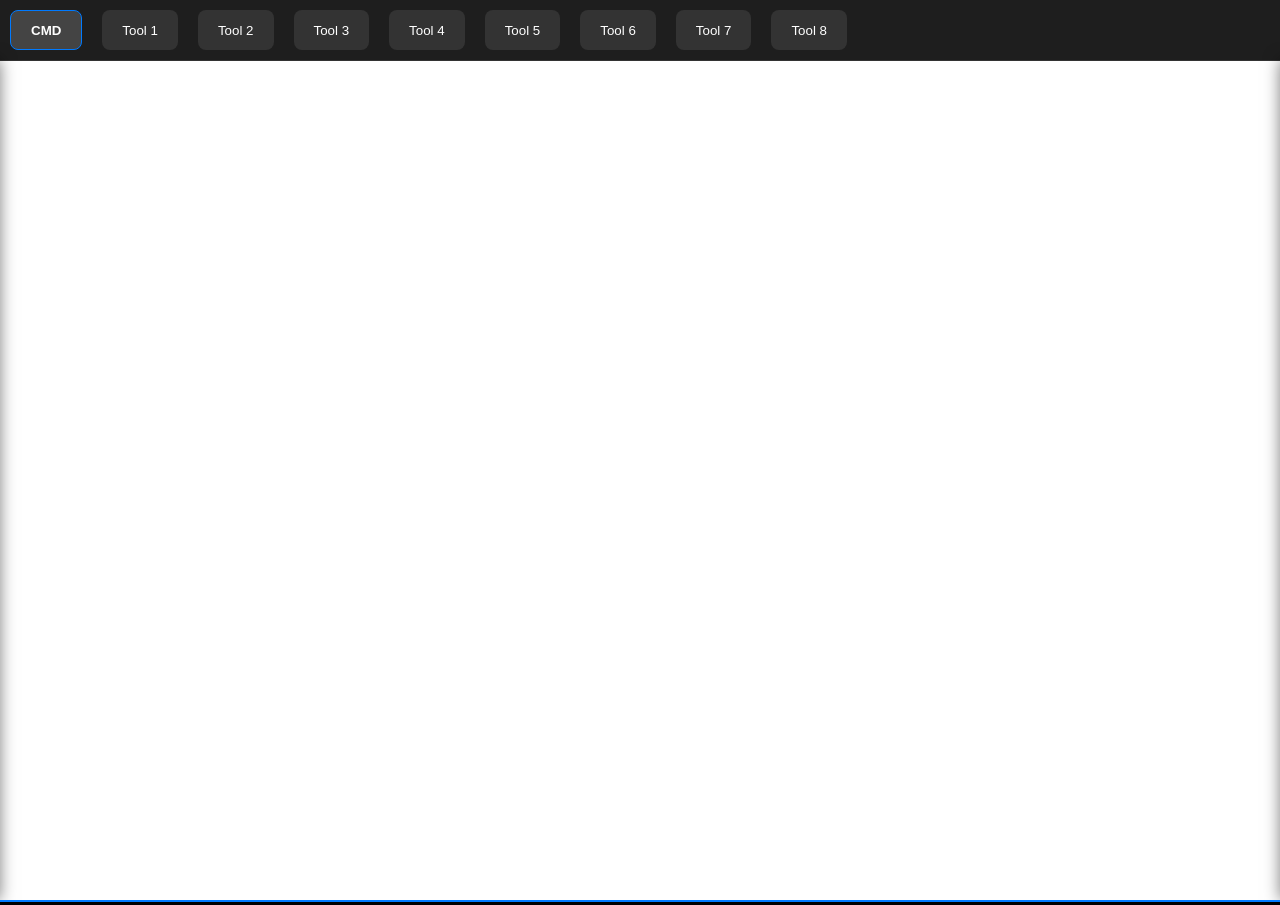
<file: index.html>
<!DOCTYPE html>
<html lang="en">
<head>
    <meta charset="UTF-8">
    <meta name="viewport" content="width=device-width, initial-scale=1.0">
    <title>Swiss Army Tool</title>
    <style>
        :root {
            --bg-color: #121212;
            --panel-color: #1e1e1e;
            --accent-color: #007aff;
            --text-color: #e0e0e0;
            --ribbon-height: 60px;
        }

        body, html {
            margin: 0;
            padding: 0;
            height: 100%;
            font-family: -apple-system, BlinkMacSystemFont, "Segoe UI", Roboto, sans-serif;
            background-color: var(--bg-color);
            color: var(--text-color);
            overflow: hidden;
        }

        /* --- Ribbon Toolbar --- */
        .ribbon {
            height: var(--ribbon-height);
            background: var(--panel-color);
            display: flex;
            align-items: center;
            overflow-x: auto;
            white-space: nowrap;
            border-bottom: 1px solid #333;
            scrollbar-width: none; /* Firefox */
        }
        .ribbon::-webkit-scrollbar { display: none; } /* Chrome/Safari */

        .ribbon button {
            flex: 0 0 auto;
            height: 40px;
            margin: 0 10px;
            padding: 0 20px;
            background: #333;
            color: white;
            border: none;
            border-radius: 8px;
            cursor: pointer;
            transition: background 0.2s;
        }
        .ribbon button:hover { background: var(--accent-color); }
        .ribbon button.cmd-btn { background: #444; font-weight: bold; border: 1px solid var(--accent-color); }

        /* --- Main Content Area --- */
        #content-frame {
            width: 100%;
            height: calc(100vh - var(--ribbon-height));
            border: none;
            background: #fff;
        }

        /* --- Command Prompt (Bottom Slide-up) --- */
        #cmd-prompt {
            position: fixed;
            bottom: 0;
            left: 0;
            width: 100%;
            height: 300px;
            background: #000;
            transform: translateY(100%);
            transition: transform 0.3s ease-out;
            display: flex;
            flex-direction: column;
            z-index: 1000;
            border-top: 2px solid var(--accent-color);
        }
        #cmd-prompt.active { transform: translateY(0); }
        #cmd-output {
            flex: 1;
            padding: 10px;
            font-family: 'Courier New', monospace;
            overflow-y: auto;
            color: #0f0;
            font-size: 14px;
        }
        #cmd-input {
            background: #111;
            border: none;
            border-top: 1px solid #333;
            color: #0f0;
            padding: 15px;
            font-family: 'Courier New', monospace;
            font-size: 14px;
            outline: none;
        }

        /* --- Side Panels --- */
        .side-panel {
            position: fixed;
            top: var(--ribbon-height);
            bottom: 0;
            width: 250px;
            background: var(--panel-color);
            transition: transform 0.3s ease;
            z-index: 900;
            padding: 20px;
            box-shadow: 0 0 15px rgba(0,0,0,0.5);
            box-sizing: border-box;
        }
        #left-panel { left: 0; transform: translateX(-100%); border-right: 1px solid #333; }
        #right-panel { right: 0; transform: translateX(100%); border-left: 1px solid #333; }
        
        .side-panel.active { transform: translateX(0); }

        /* --- Swipe/Hover Triggers --- */
        .trigger {
            position: fixed;
            top: var(--ribbon-height);
            bottom: 0;
            width: 15px;
            z-index: 950;
        }
        #left-trigger { left: 0; }
        #right-trigger { right: 0; }
    </style>
</head>
<body>

    <div class="ribbon">
        <button class="cmd-btn" onclick="toggleCMD()">CMD</button>
        <script>
            for(let i=1; i<=8; i++) {
                document.write(`<button onclick="loadTool(${i})">Tool ${i}</button>`);
            }
        </script>
    </div>

    <iframe id="content-frame" src="about:blank"></iframe>

    <div id="cmd-prompt">
        <div id="cmd-output">System Ready... Type 'help' for options.</div>
        <input type="text" id="cmd-input" placeholder="Enter command or paste script..." autocomplete="off" onkeydown="handleCmd(event)">
    </div>

    <div id="left-panel" class="side-panel"><h3>Left Menu</h3><p>Options will go here.</p></div>
    <div id="right-panel" class="side-panel"><h3>Right Menu</h3><p>Settings will go here.</p></div>

    <div id="left-trigger" class="trigger" onmouseenter="togglePanel('left', true)"></div>
    <div id="right-trigger" class="trigger" onmouseenter="togglePanel('right', true)"></div>

    <script>
        // --- Core UI Functions ---
        function loadTool(id) {
            document.getElementById('content-frame').src = `tools/${id}.html`;
        }

        function toggleCMD() {
            const prompt = document.getElementById('cmd-prompt');
            prompt.classList.toggle('active');
            if(prompt.classList.contains('active')) {
                document.getElementById('cmd-input').focus();
            }
        }

        function togglePanel(side, show) {
            const panel = document.getElementById(`${side}-panel`);
            if (show) {
                panel.classList.add('active');
            }
        }

        // Close panels when interacting with the main iframe
        document.getElementById('content-frame').addEventListener('mouseenter', () => {
            document.getElementById('left-panel').classList.remove('active');
            document.getElementById('right-panel').classList.remove('active');
        });

        // --- Terminal & Bootloader Logic ---
        let lastSuccessfulCommand = "";

        // Bootloader: Runs automatically when the page loads
        window.addEventListener('DOMContentLoaded', () => {
            const scripts = JSON.parse(localStorage.getItem('swissArmyScripts') || '[]');
            let loadedCount = 0;
            
            scripts.forEach((script, index) => {
                try {
                    eval(script);
                    loadedCount++;
                } catch (e) {
                    console.error(`Error loading saved script [${index}]:`, e);
                }
            });

            if (loadedCount > 0) {
                const output = document.getElementById('cmd-output');
                output.innerHTML += `<div style="color:#0aa;">System booted. Loaded ${loadedCount} saved script(s).</div>`;
            }
        });

        // CMD Handler
        function handleCmd(e) {
            if (e.key === 'Enter') {
                const input = e.target.value.trim();
                if (!input) return;

                const output = document.getElementById('cmd-output');
                
                // Echo the command
                const cmdEcho = document.createElement('div');
                cmdEcho.style.color = '#fff';
                cmdEcho.textContent = `> ${input}`;
                output.appendChild(cmdEcho);
                
                // Built-in Commands
                if (input === 'clear') {
                    output.innerHTML = 'System Ready...<br>';
                } 
                else if (input === 'help') {
                    output.innerHTML += `
                        <div>Available Commands:</div>
                        <div>- <b>clear</b>: Clears the terminal</div>
                        <div>- <b>save</b>: Saves the last executed script permanently</div>
                        <div>- <b>list</b>: Shows all saved scripts</div>
                        <div>- <b>remove [index]</b>: Deletes a saved script (e.g., 'remove 0')</div>
                        <div>- <b>help</b>: Shows this message</div>
                    `;
                }
                else if (input === 'save') {
                    if (lastSuccessfulCommand) {
                        const scripts = JSON.parse(localStorage.getItem('swissArmyScripts') || '[]');
                        scripts.push(lastSuccessfulCommand);
                        localStorage.setItem('swissArmyScripts', JSON.stringify(scripts));
                        output.innerHTML += '<div style="color:#0f0;">> Success: Previous script saved to bootloader!</div>';
                    } else {
                        output.innerHTML += '<div style="color:#ff4444;">> Error: No recent successful script to save.</div>';
                    }
                }
                else if (input === 'list') {
                    const scripts = JSON.parse(localStorage.getItem('swissArmyScripts') || '[]');
                    if (scripts.length === 0) {
                        output.innerHTML += '<div style="color:#aaa;">> No scripts currently saved.</div>';
                    } else {
                        scripts.forEach((s, i) => {
                            output.innerHTML += `<div style="color:#aaa;">[${i}] ${s.substring(0, 40)}...</div>`;
                        });
                    }
                }
                else if (input.startsWith('remove ')) {
                    const index = parseInt(input.split(' ')[1]);
                    const scripts = JSON.parse(localStorage.getItem('swissArmyScripts') || '[]');
                    if (!isNaN(index) && index >= 0 && index < scripts.length) {
                        scripts.splice(index, 1);
                        localStorage.setItem('swissArmyScripts', JSON.stringify(scripts));
                        output.innerHTML += `<div style="color:#0f0;">> Script [${index}] removed. Reload page to apply.</div>`;
                    } else {
                        output.innerHTML += '<div style="color:#ff4444;">> Error: Invalid script index. Check the "list" command.</div>';
                    }
                }
                else {
                    // Execute Raw JavaScript
                    try {
                        const result = eval(input);
                        lastSuccessfulCommand = input; // Capture for the 'save' command
                        
                        if (result !== undefined) {
                            const resultLine = document.createElement('div');
                            resultLine.style.color = '#aaa';
                            resultLine.textContent = `< ${String(result)}`;
                            output.appendChild(resultLine);
                        }
                    } catch (error) {
                        const errorLine = document.createElement('div');
                        errorLine.style.color = '#ff4444';
                        errorLine.textContent = `Error: ${error.message}`;
                        output.appendChild(errorLine);
                    }
                }

                // Clean up UI
                e.target.value = '';
                output.scrollTop = output.scrollHeight;
            }
        }
    </script>
</body>
</html>
</file>
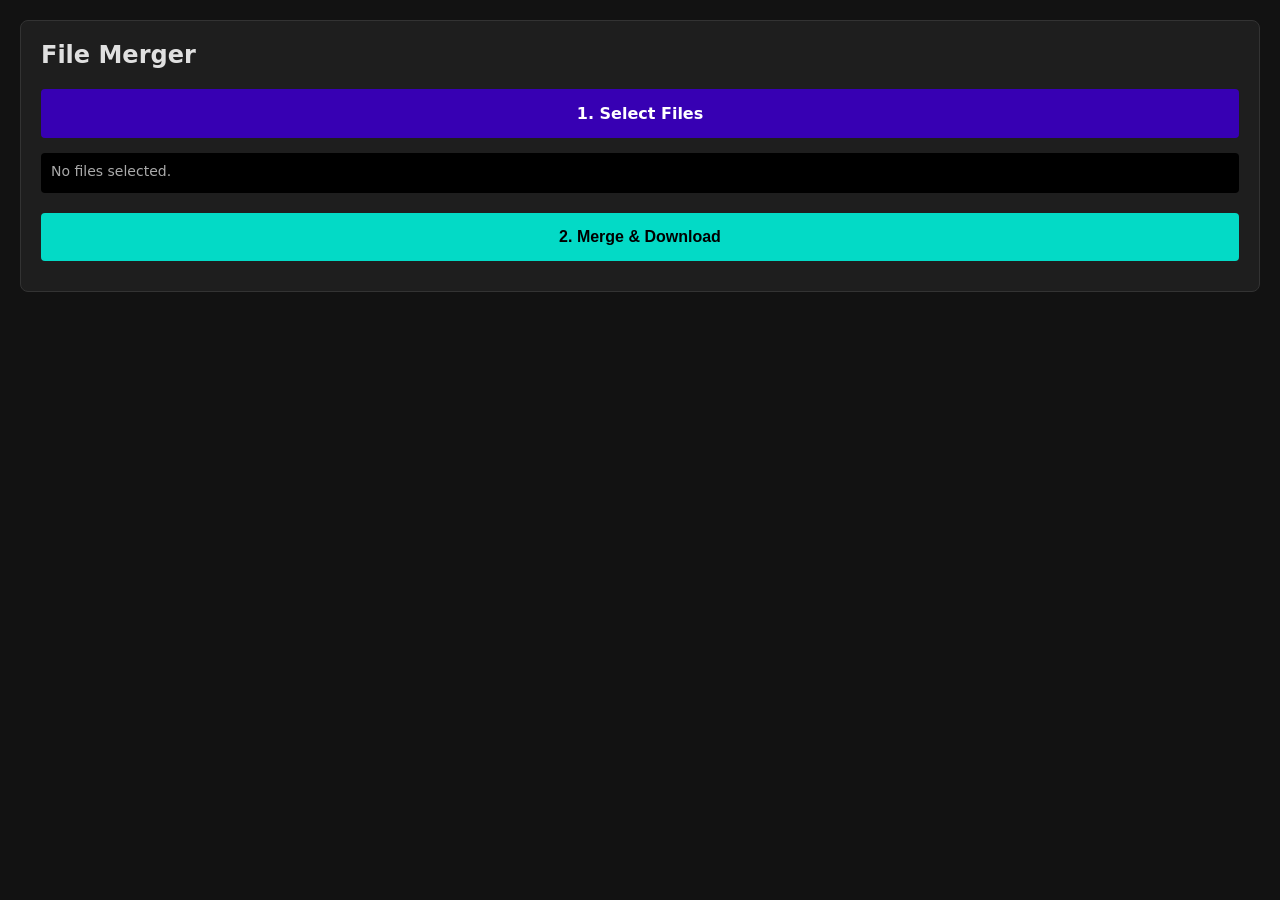
<file: index3.html>
<!DOCTYPE html>
<html lang="en">
<head>
    <meta charset="UTF-8">
    <meta name="viewport" content="width=device-width, initial-scale=1.0">
    <title>Merge Files</title>
    
    <link rel="manifest" href="manifest.json">
    <meta name="theme-color" content="#1e1e1e">

    <style>
        body { 
            font-family: system-ui, sans-serif; 
            background: #121212; 
            color: #e0e0e0; 
            padding: 20px; 
            margin: 0;
        }
        .container { 
            background: #1e1e1e; 
            padding: 20px; 
            border-radius: 8px; 
            border: 1px solid #333; 
        }
        input[type="file"] { 
            display: none; 
        }
        .btn { 
            display: block; 
            width: 100%; 
            padding: 15px; 
            margin: 10px 0; 
            background: #3700b3; 
            color: white; 
            border: none; 
            border-radius: 4px; 
            font-size: 16px; 
            font-weight: bold;
            text-align: center; 
            cursor: pointer; 
            box-sizing: border-box;
        }
        .btn-merge { 
            background: #03dac6; 
            color: #000; 
            margin-top: 20px;
        }
        #fileList { 
            margin-top: 15px; 
            font-size: 14px; 
            color: #aaa; 
            white-space: pre-wrap; 
            word-break: break-all; 
            background: #000;
            padding: 10px;
            border-radius: 4px;
            min-height: 20px;
            max-height: 200px;
            overflow-y: auto;
        }
    </style>

    <script>
        if ('serviceWorker' in navigator) {
            window.addEventListener('load', () => {
                navigator.serviceWorker.register('sw.js')
                    .then(reg => console.log('Service Worker registered'))
                    .catch(err => console.error('Service Worker failed', err));
            });
        }
    </script>
</head>
<body>
    <div class="container">
        <h2 style="margin-top:0;">File Merger</h2>
        
        <label for="fileInput" class="btn">1. Select Files</label>
        <input type="file" id="fileInput" multiple accept="*/*">
        
        <div id="fileList">No files selected.</div>
        
        <button class="btn btn-merge" onclick="mergeAndDownload()">2. Merge & Download</button>
    </div>

    <script>
        const fileInput = document.getElementById('fileInput');
        const fileList = document.getElementById('fileList');

        // Show selected files in the UI
        fileInput.addEventListener('change', () => {
            if (fileInput.files.length === 0) {
                fileList.textContent = "No files selected.";
                return;
            }
            const names = Array.from(fileInput.files).map(f => f.name).join('\n');
            fileList.textContent = `Selected (${fileInput.files.length} files):\n${names}`;
        });

        async function mergeAndDownload() {
            const files = fileInput.files;
            if (files.length === 0) {
                alert("Please select files first.");
                return;
            }

            let mergedText = "";

            for (const file of files) {
                try {
                    const text = await file.text();
                    
                    // Format the headers as code comments
                    mergedText += `\n/* ========================================\n`;
                    mergedText += `   FILE: ${file.name}\n`;
                    mergedText += `   ======================================== */\n\n`;
                    mergedText += text + '\n';
                } catch (e) {
                    alert(`Error reading ${file.name}: ${e.message}`);
                }
            }

            // Trigger download
            const blob = new Blob([mergedText], { type: 'text/plain' });
            const url = URL.createObjectURL(blob);
            const a = document.createElement('a');
            a.href = url;
            a.download = "Merged_Code.txt";
            document.body.appendChild(a);
            a.click();
            
            // Clean up
            document.body.removeChild(a);
            URL.revokeObjectURL(url);
        }
    </script>
</body>
</html>
</file>
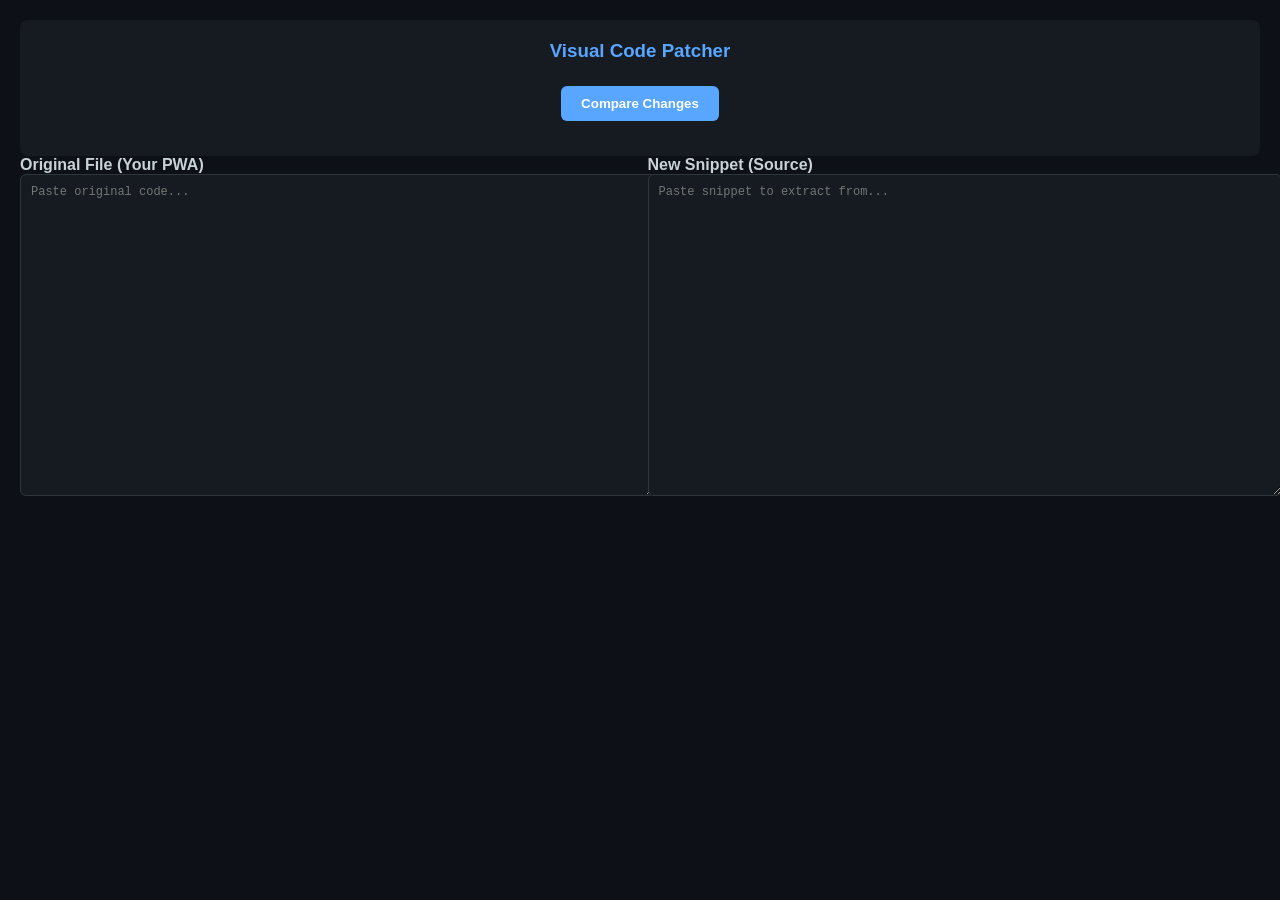
<file: index4.html>
<!DOCTYPE html>
<html lang="en">
<head>
    <meta charset="UTF-8">
    <title>Visual Code Patcher</title>
    <style>
        :root { --bg: #0d1117; --panel: #161b22; --text: #c9d1d9; --accent: #58a6ff; --add: #238636; --remove: #da3633; }
        body { font-family: -apple-system, sans-serif; background: var(--bg); color: var(--text); margin: 0; padding: 20px; }
        .grid { display: grid; grid-template-columns: 1fr 1fr; gap: 15px; margin-bottom: 20px; }
        textarea { 
            width: 100%; height: 300px; background: var(--panel); color: #7ee787; 
            border: 1px solid #30363d; border-radius: 6px; padding: 10px; font-family: 'Consolas', monospace; font-size: 12px;
        }
        .diff-view { 
            background: var(--panel); border: 1px solid #30363d; border-radius: 6px; 
            padding: 15px; margin-top: 20px; white-space: pre-wrap; font-family: monospace; line-height: 1.5;
        }
        .added { background-color: rgba(35, 134, 54, 0.3); color: #aff5b4; display: block; }
        .removed { background-color: rgba(218, 54, 51, 0.3); color: #ffdcd7; display: block; text-decoration: line-through; }
        .controls { text-align: center; padding: 20px; background: var(--panel); border-radius: 8px; sticky: top; }
        button { 
            background: var(--accent); border: none; padding: 10px 20px; color: white; 
            font-weight: bold; border-radius: 6px; cursor: pointer; margin: 5px;
        }
        button.secondary { background: #30363d; }
        h3 { color: var(--accent); margin-top: 0; }
        .change-tag { font-size: 10px; font-weight: bold; padding: 2px 5px; border-radius: 3px; margin-right: 5px; }
    </style>
</head>
<body>

    <div class="controls">
        <h3>Visual Code Patcher</h3>
        <button onclick="compareAndPreview()">Compare Changes</button>
        <button class="secondary" id="applyBtn" onclick="applyChanges()" style="display:none;">Apply & Merge All</button>
        <div id="summary" style="margin-top:10px; font-size: 14px;"></div>
    </div>

    <div class="grid">
        <div>
            <label><b>Original File (Your PWA)</b></label>
            <textarea id="file1" placeholder="Paste original code..."></textarea>
        </div>
        <div>
            <label><b>New Snippet (Source)</b></label>
            <textarea id="file2" placeholder="Paste snippet to extract from..."></textarea>
        </div>
    </div>

    <div id="diffContainer" style="display:none;">
        <h3>Change Preview</h3>
        <div id="diffOutput" class="diff-view"></div>
    </div>

<script>
let pendingChanges = "";

function findFunction(code, funcName) {
    const regex = new RegExp(`function\\s+${funcName}\\s*\\([\\s\\S]*?\\)\\s*\\{`, 'g');
    const match = regex.exec(code);
    if (!match) return null;
    
    let count = 1;
    let i = regex.lastIndex;
    while (count > 0 && i < code.length) {
        if (code[i] === '{') count++;
        if (code[i] === '}') count--;
        i++;
    }
    return { start: match.index, end: i, fullText: code.substring(match.index, i) };
}

function compareAndPreview() {
    const original = document.getElementById('file1').value;
    const snippet = document.getElementById('file2').value;
    const diffOutput = document.getElementById('diffOutput');
    const summary = document.getElementById('summary');
    
    let resultPreview = "";
    let updatedCode = original;
    let changeCount = 0;

    // Regex to find function names in the snippet
    const funcRegex = /function\s+([a-zA-Z0-9_]+)\s*\(/g;
    let match;

    while ((match = funcRegex.exec(snippet)) !== null) {
        const name = match[1];
        const newFunc = findFunction(snippet, name);
        const oldFunc = findFunction(original, name);

        if (newFunc && oldFunc) {
            if (newFunc.fullText !== oldFunc.fullText) {
                resultPreview += `<div class="removed">- OLD ${name}</div>`;
                resultPreview += `<div class="added">+ NEW ${name} updated</div>\n`;
                updatedCode = updatedCode.replace(oldFunc.fullText, newFunc.fullText);
                changeCount++;
            }
        } else if (newFunc && !oldFunc) {
            resultPreview += `<div class="added">+ ADDED NEW FUNCTION: ${name}</div>\n`;
            updatedCode += "\n\n" + newFunc.fullText;
            changeCount++;
        }
    }

    if (changeCount > 0) {
        diffOutput.innerHTML = resultPreview || "No structural differences found in existing functions.";
        document.getElementById('diffContainer').style.display = 'block';
        document.getElementById('applyBtn').style.display = 'inline-block';
        summary.innerHTML = `Found <b>${changeCount}</b> potential updates. Review them below.`;
        pendingChanges = updatedCode;
    } else {
        summary.innerHTML = "No matching functions found to update.";
        document.getElementById('applyBtn').style.display = 'none';
    }
}

function applyChanges() {
    document.getElementById('file1').value = pendingChanges;
    document.getElementById('diffContainer').style.display = 'none';
    document.getElementById('applyBtn').style.display = 'none';
    document.getElementById('summary').innerHTML = "<b>Applied!</b> File 1 is now updated.";
}
</script>
</body>
</html>
</file>
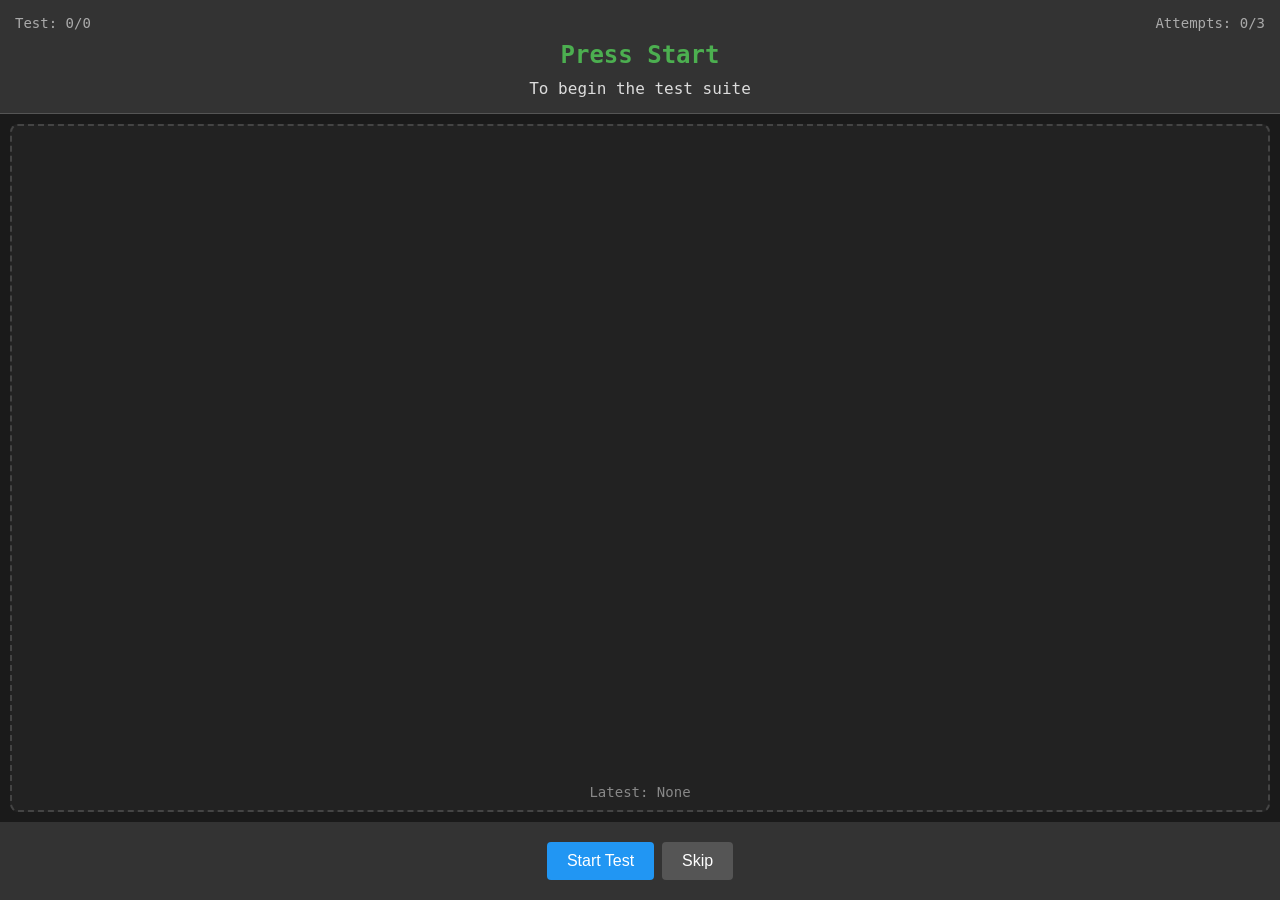
<file: test.html>
<!DOCTYPE html>
<html lang="en">
<head>
    <meta charset="UTF-8">
    <meta name="viewport" content="width=device-width, initial-scale=1.0, user-scalable=no">
    <title>Gesture Engine Test Suite</title>
    <style>
        body {
            margin: 0;
            padding: 0;
            background: #1a1a1a;
            color: #fff;
            font-family: monospace;
            overflow: hidden; /* Prevent scrolling */
            touch-action: none; /* Critical for gesture handling */
            display: flex;
            flex-direction: column;
            height: 100vh;
        }

        #header {
            padding: 15px;
            background: #333;
            text-align: center;
            border-bottom: 1px solid #555;
            flex-shrink: 0;
        }

        #status-bar {
            display: flex;
            justify-content: space-between;
            font-size: 14px;
            margin-bottom: 10px;
            color: #aaa;
        }

        #current-task {
            font-size: 24px;
            font-weight: bold;
            color: #4CAF50;
            margin: 10px 0;
        }

        #instruction {
            font-size: 16px;
            color: #ddd;
        }

        #touch-zone {
            flex-grow: 1;
            display: flex;
            align-items: center;
            justify-content: center;
            position: relative;
            background: #222;
            border: 2px dashed #444;
            margin: 10px;
            border-radius: 8px;
        }

        #touch-zone.success { background: rgba(76, 175, 80, 0.2); border-color: #4CAF50; }
        #touch-zone.fail { background: rgba(244, 67, 54, 0.2); border-color: #f44336; }

        #feedback-log {
            position: absolute;
            bottom: 10px;
            left: 10px;
            right: 10px;
            text-align: center;
            font-size: 14px;
            color: #888;
            pointer-events: none;
        }

        #controls {
            padding: 20px;
            text-align: center;
            background: #333;
            flex-shrink: 0;
        }

        button {
            padding: 10px 20px;
            font-size: 16px;
            background: #2196F3;
            color: white;
            border: none;
            border-radius: 4px;
            cursor: pointer;
        }
        button:disabled { background: #555; }

        /* Results Modal */
        #results-modal {
            display: none;
            position: fixed;
            top: 0; left: 0; width: 100%; height: 100%;
            background: rgba(0,0,0,0.9);
            z-index: 100;
            overflow-y: auto;
            padding: 20px;
            box-sizing: border-box;
        }
        
        .result-row {
            display: flex;
            justify-content: space-between;
            padding: 8px;
            border-bottom: 1px solid #444;
        }
        .pass { color: #4CAF50; }
        .fail { color: #f44336; }
        .skip { color: #FFC107; }

    </style>
</head>
<body>

<div id="header">
    <div id="status-bar">
        <span id="progress">Test: 0/0</span>
        <span id="attempts">Attempts: 0/3</span>
    </div>
    <div id="current-task">Press Start</div>
    <div id="instruction">To begin the test suite</div>
</div>

<div id="touch-zone">
    <div id="feedback-log">Latest: None</div>
</div>

<div id="controls">
    <button id="btn-start" onclick="startTest()">Start Test</button>
    <button id="btn-skip" onclick="skipCurrent()" disabled>Skip</button>
</div>

<div id="results-modal">
    <h2>Test Results</h2>
    <div id="results-content"></div>
    <br>
    <button onclick="closeResults()">Close</button>
    <button onclick="copyResults()">Copy to Clipboard</button>
</div>

<script type="module">
    import { GestureEngine } from './gestures.js';

    let engine;
    let testQueue = [];
    let currentIndex = 0;
    let currentAttempts = 0;
    const MAX_ATTEMPTS = 3;
    let results = [];
    let isTesting = false;

    // --- GENERATE TEST QUEUE ---
    function generateQueue() {
        const q = [];
        const directions = ['up', 'down', 'left', 'right', 'ne', 'nw', 'se', 'sw'];
        const windings = ['cw', 'ccw'];
        
        // 1. Basic Swipes
        directions.forEach(d => q.push({ id: `swipe_${d}`, name: `Swipe ${d.toUpperCase()}` }));
        
        // 2. Long Swipes (Subset to save time, mostly orthogonal)
        ['up', 'down', 'left', 'right'].forEach(d => q.push({ id: `swipe_long_${d}`, name: `Long Swipe ${d.toUpperCase()}` }));

        // 3. Taps & Multi-finger
        q.push({ id: 'tap', name: 'Single Tap' });
        q.push({ id: 'double_tap', name: 'Double Tap' });
        q.push({ id: 'triple_tap', name: 'Triple Tap' });
        q.push({ id: 'long_tap', name: 'Long Tap (Hold >300ms)' });

        // Multi-finger (The engine appends _any for standard 2f/3f taps)
        // We test a representative sample of alignments
        q.push({ id: 'tap_2f_any_vertical', name: '2-Finger Tap (Vertical)' });
        q.push({ id: 'tap_2f_any_horizontal', name: '2-Finger Tap (Horizontal)' });
        q.push({ id: 'tap_3f_any', name: '3-Finger Tap' });

        // 4. Shapes (Testing a subset of directions to keep test under 20 mins)
        // We test one CW and one CCW for each shape type
        q.push({ id: 'corner_cw_ne', name: 'Corner CW (Up -> Right)' });
        q.push({ id: 'corner_ccw_nw', name: 'Corner CCW (Up -> Left)' });
        
        q.push({ id: 'zigzag_right', name: 'ZigZag Right' });
        
        q.push({ id: 'boomerang_cw_right', name: 'Boomerang CW Right (>125°)' });
        
        q.push({ id: 'triangle_cw_up', name: 'Triangle CW (Start Up)' });
        q.push({ id: 'square_cw_right', name: 'Square CW' });
        q.push({ id: 'u_shape_cw_up', name: 'U-Shape / Circle' });

        // 5. Spatial Taps (The "Motion Taps")
        // These are 3 distinct taps forming a shape
        q.push({ id: 'triple_tap_spatial_line_right', name: '3-Tap Line (Left -> Mid -> Right)' });
        q.push({ id: 'triple_tap_spatial_corner_ne', name: '3-Tap Corner (Bot-Left -> Top-Left -> Top-Right)' }); 

        // 6. Continuous / Complex
        q.push({ id: 'squiggle_1f', name: 'Squiggle 1-Finger (Shake Back/Forth 4x)' });
        q.push({ id: 'squiggle_2f', name: 'Squiggle 2-Finger (Shake Back/Forth 4x)' });
        q.push({ id: 'pinch', name: 'Pinch (Zoom In/Out)' });
        q.push({ id: 'twist', name: 'Twist (Rotate 2 Fingers)' });

        return q;
    }

    // --- SETUP ENGINE ---
    window.onload = () => {
        const zone = document.getElementById('touch-zone');
        
        engine = new GestureEngine(zone, {
            debug: true,
            swipeThreshold: 40,
            spatialThreshold: 10
        }, {
            onGesture: handleGesture,
            onContinuous: handleContinuous
        });

        // Initialize with ALL allowed so we don't block inputs during testing
        // The engine logic requires an allowed list to be set to function in "strict" mode
        // if logic is updated. Based on your provided code, it checks allowedGestures.
        // We will populate it with our test queue IDs + variations to ensure they trigger.
        const allIDs = generateQueue().map(i => i.id);
        // Add variations to allowed list just in case
        const extras = ['swipe_long_up','swipe_long_down','swipe_long_left','swipe_long_right'];
        engine.updateAllowed([...allIDs, ...extras]);
    };

    function handleGesture(data) {
        if (!isTesting) {
            log(`Detected: ${data.id}`);
            return;
        }
        checkMatch(data.id, data);
    }

    function handleContinuous(data) {
        if (!isTesting) return;
        
        // Continuous gestures come in as { type: 'pinch' } etc.
        // We map them to our IDs
        let detectedId = data.type;
        if (data.type === 'squiggle') detectedId += `_${data.fingers}f`;
        
        log(`Continuous: ${detectedId}`);
        checkMatch(detectedId, data);
    }

    function checkMatch(detectedId, rawData) {
        const target = testQueue[currentIndex];
        
        // Loose matching for complex suffixes if needed
        // E.g., if target is 'tap_2f_any_vertical' and we get 'tap_2f_any_vertical' -> Match
        
        if (detectedId === target.id) {
            flash(true);
            recordResult('Pass', detectedId);
            nextTask();
        } else {
            // Visual feedback for wrong gesture
            log(`Expected: ${target.id} | Got: ${detectedId}`);
            flash(false);
            
            // Increment fail counter handled by logic? 
            // Actually, we count "attempts" as user tries. 
            // Since the engine emits on pointerUp (mostly), every emission is an attempt.
            currentAttempts++;
            updateUI();
            
            if (currentAttempts >= MAX_ATTEMPTS) {
                recordResult('Fail', `Got: ${detectedId}`);
                nextTask();
            }
        }
    }

    function recordResult(status, note) {
        results.push({
            name: testQueue[currentIndex].name,
            id: testQueue[currentIndex].id,
            status: status,
            note: note
        });
    }

    function nextTask() {
        currentIndex++;
        currentAttempts = 0;
        if (currentIndex >= testQueue.length) {
            finishTest();
        } else {
            updateUI();
        }
    }

    window.skipCurrent = function() {
        if (!isTesting) return;
        recordResult('Skip', 'User Skipped');
        nextTask();
    };

    function updateUI() {
        const task = testQueue[currentIndex];
        document.getElementById('current-task').innerText = task.name;
        document.getElementById('instruction').innerText = `Perform: ${task.id}`;
        document.getElementById('progress').innerText = `Test: ${currentIndex + 1}/${testQueue.length}`;
        document.getElementById('attempts').innerText = `Attempts: ${currentAttempts}/${MAX_ATTEMPTS}`;
        document.getElementById('btn-skip').disabled = false;
        document.getElementById('touch-zone').classList.remove('success', 'fail');
    }

    function log(msg) {
        document.getElementById('feedback-log').innerText = msg;
        console.log(msg);
    }

    function flash(success) {
        const z = document.getElementById('touch-zone');
        z.className = success ? 'success' : 'fail';
        setTimeout(() => z.className = '', 300);
    }

    // --- GLOBAL CONTROLS ---
    window.startTest = function() {
        testQueue = generateQueue();
        currentIndex = 0;
        currentAttempts = 0;
        results = [];
        isTesting = true;
        document.getElementById('btn-start').innerText = "Restart Test";
        document.getElementById('results-modal').style.display = 'none';
        
        // Feed the engine the list of allowed gestures so they aren't blocked
        const ids = testQueue.map(t => t.id);
        engine.updateAllowed(ids);
        
        updateUI();
    };

    window.finishTest = function() {
        isTesting = false;
        document.getElementById('current-task').innerText = "Test Complete";
        document.getElementById('instruction').innerText = "See results below";
        document.getElementById('btn-skip').disabled = true;
        showResults();
    };

    window.showResults = function() {
        const modal = document.getElementById('results-modal');
        const content = document.getElementById('results-content');
        modal.style.display = 'block';
        
        let html = '';
        let passCount = 0;
        results.forEach(r => {
            if(r.status === 'Pass') passCount++;
            html += `<div class="result-row">
                <span>${r.name}</span>
                <span class="${r.status.toLowerCase()}">${r.status}</span>
            </div>`;
        });
        
        html = `<h3>Score: ${passCount}/${results.length}</h3>` + html;
        content.innerHTML = html;
    };

    window.closeResults = function() {
        document.getElementById('results-modal').style.display = 'none';
    };
    
    window.copyResults = function() {
        const text = results.map(r => `${r.name}: ${r.status} (${r.note})`).join('\n');
        navigator.clipboard.writeText(text).then(() => alert('Copied!'));
    };
</script>

</body>
</html>
</file>
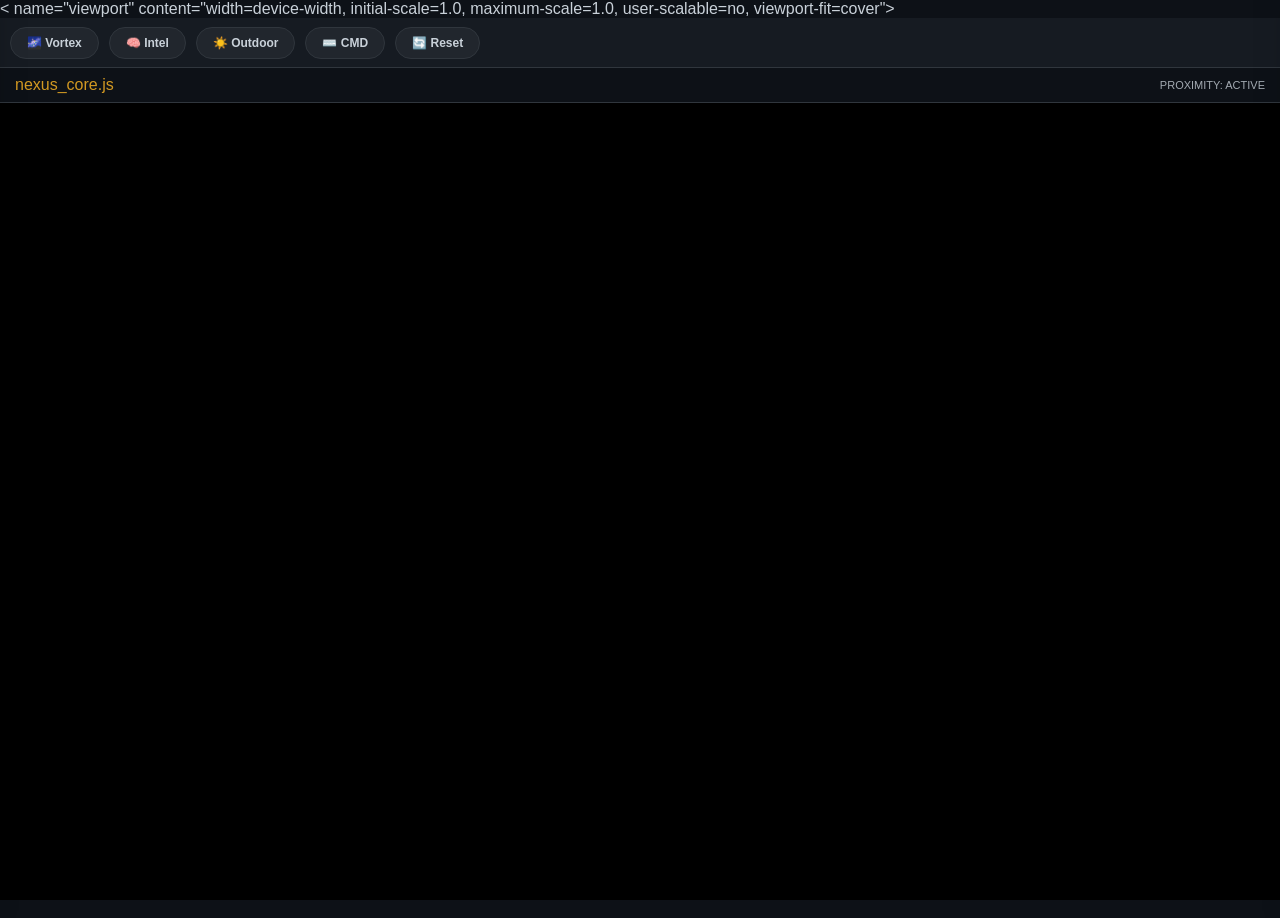
<file: Devs/1.html>
<!DOCTYPE html>
<html lang="en">
<head>
    <meta charset="UTF-8">
    < name="viewport" content="width=device-width, initial-scale=1.0, maximum-scale=1.0, user-scalable=no, viewport-fit=cover">
    <meta name="theme-color" content="#0d1117">
    <title>DevOS Nexus Prime</title>
    <link rel="manifest" href="manifest.json">
    <style>
        :root {
            --bg: #0d1117; --panel: #161b22; --surface: #21262d;
            --border: #30363d; --text: #c9d1d9; --accent: #2f81f7;
            --success: #3fb950; --warn: #d29922; --danger: #f85149;
            --gold: #d29922; --font-ui: -apple-system, BlinkMacSystemFont, "Segoe UI", sans-serif;
        }

        /* Outdoor Mode High-Contrast Override */
        body.outdoor-mode {
            --bg: #ffffff; --panel: #f0f0f0; --surface: #e0e0e0;
            --border: #000000; --text: #000000; --accent: #004dc7; --gold: #855d00;
        }

        * { box-sizing: border-box; user-select: none; }
        body, html { margin: 0; padding: 0; width: 100vw; height: 100vh; background: var(--bg); color: var(--text); font-family: var(--font-ui); overflow: hidden; touch-action: none; }
        
        #app-root { display: flex; flex-direction: column; height: 100vh; width: 100vw; position: relative; }
        
        /* Ribbon */
        #ribbon-toolbar { height: 50px; background: var(--panel); border-bottom: 1px solid var(--border); overflow-x: auto; overflow-y: hidden; -webkit-overflow-scrolling: touch; }
        #ribbon-toolbar::-webkit-scrollbar { display: none; }
        .ribbon-track { display: flex; align-items: center; height: 100%; padding: 0 10px; gap: 10px; width: max-content; }
        .tool-btn { padding: 8px 16px; border-radius: 20px; background: var(--surface); color: var(--text); border: 1px solid var(--border); font-size: 12px; font-weight: 600; cursor: pointer; white-space: nowrap; }
        body.outdoor-mode .tool-btn { border: 2px solid #000; font-weight: 800; }
        .btn-red { color: var(--danger); border-color: var(--danger); }

        /* Workspace */
        #editor-wrapper { flex: 1; position: relative; background: #000; display: flex; flex-direction: column; }
        body.outdoor-mode #editor-wrapper { background: #fff; }
        #editor-guard { display: flex; justify-content: space-between; align-items: center; padding: 8px 15px; background: inherit; border-bottom: 1px solid var(--border); }
        
        /* Panels */
        .side-panel { position: fixed; top: 0; bottom: 0; width: 85vw; max-width: 350px; background: var(--panel); border: 1px solid var(--border); z-index: 2000; transition: transform 0.3s cubic-bezier(0.2, 0.8, 0.2, 1); display: flex; flex-direction: column; box-shadow: 0 0 30px rgba(0,0,0,0.5); }
        .left-panel { left: 0; transform: translateX(-105%); border-right: 2px solid var(--gold); }
        .right-panel { right: 0; transform: translateX(105%); border-left: 2px solid var(--accent); }
        .side-panel.open { transform: translateX(0); }
        .panel-header { padding: 15px; border-bottom: 1px solid var(--border); display: flex; justify-content: space-between; font-weight: bold; }
        .panel-content { flex: 1; padding: 15px; overflow-y: auto; font-family: monospace; font-size: 12px; }
        
        /* Overlay */
        #cmd-overlay { position: fixed; inset: 0; background: rgba(0,0,0,0.8); z-index: 3000; display: none; align-items: flex-start; justify-content: center; padding-top: 15vh; }
        #cmd-prompt { width: 90%; background: var(--surface); border: 1px solid var(--accent); border-radius: 8px; padding: 15px; display: flex; align-items: center; }
        #cmd-input { flex: 1; background: transparent; border: none; color: inherit; font-family: monospace; outline: none; font-size: 16px; }
        
        #omni-canvas { position: fixed; inset: 0; z-index: 9999; pointer-events: none; }
        .intel-card { background: var(--surface); border: 1px solid var(--border); border-radius: 6px; padding: 10px; margin-bottom: 10px; }
    </style>
</head>
<body>
    <canvas id="omni-canvas"></canvas>
    <div id="cmd-overlay"><div id="cmd-prompt"><span style="color:var(--success);margin-right:10px;">nexus&gt;</span><input type="text" id="cmd-input"></div></div>

    <aside id="panel-left" class="side-panel left-panel">
        <div class="panel-header"><span style="color:var(--gold)">VORTEX EXPLORER</span><button class="close-btn" data-target="panel-left" style="background:none;border:none;color:inherit;font-size:20px;">&times;</button></div>
        <div class="panel-content">
            <div style="margin-bottom: 20px;">
                <div style="font-size: 10px; color: var(--gold); margin-bottom: 8px; letter-spacing: 1px;">DATA MANAGEMENT</div>
                <div style="display: grid; grid-template-columns: 1fr 1fr; gap: 10px;">
                    <button class="tool-btn" id="btn-import" style="width: 100%;">📥 Import</button>
                    <button class="tool-btn" id="btn-export" style="width: 100%;">📤 Export</button>
                </div>
            </div>
            <div id="explorer-list">
                <div style="font-size: 10px; opacity: 0.5; margin-bottom: 8px;">ACTIVE SESSION</div>
                <div class="intel-card" style="border-left: 2px solid var(--gold);">
                    <div style="font-size: 12px;">pattern_stream.js</div>
                    <div style="font-size: 10px; opacity: 0.6;">Primary Data Buffer</div>
                </div>
            </div>
        </div>
    </aside>

    <aside id="panel-right" class="side-panel right-panel">
        <div class="panel-header"><span style="color:var(--accent)">NEURAL INTEL</span><button class="close-btn" data-target="panel-right" style="background:none;border:none;color:inherit;font-size:20px;">&times;</button></div>
        <div class="panel-content">
            <div id="neural-review" style="background:rgba(210,153,34,0.1); padding:10px; border-radius:6px; margin-bottom:15px; font-size:11px;">Awaiting scan...</div>
            <div id="intel-list"></div>
        </div>
    </aside>

    <main id="app-root">
        <nav id="ribbon-toolbar"><div class="ribbon-track">
            <button class="tool-btn" id="btn-vortex">🌌 Vortex</button>
            <button class="tool-btn" id="btn-intel">🧠 Intel</button>
            <button class="tool-btn" id="btn-sun">☀️ Outdoor</button>
            <button class="tool-btn" id="btn-cmd">⌨️ CMD</button>
            <button class="tool-btn" onclick="location.reload()">🔄 Reset</button>
        </div></nav>
        
        <header id="editor-guard">
            <div class="file-info"><span style="color:var(--gold)">nexus_core.js</span></div>
            <div style="font-size:11px; opacity:0.8;">PROXIMITY: ACTIVE</div>
        </header>

        <div id="editor-wrapper"><textarea id="raw-terminal" spellcheck="false" style="width:100%;height:100%;background:transparent;color:inherit;border:none;padding:15px;font-family:monospace;font-size:14px;outline:none;resize:none;"></textarea></div>
    </main>

    <script type="module">
        import * as acorn from "https://esm.sh/acorn@8.11.3";

        // --- ENGINES ---
        const Sentinel = {
            analyze(code) {
                try {
                    const ast = acorn.parse(code, { ecmaVersion: 2022, sourceType: 'module', locations: true });
                    const issues = [];
                    this.traverse(ast, (node) => {
                        if (['WhileStatement', 'ForStatement'].includes(node.type) && node.test?.value === true) 
                            issues.push({ severity: 'CRITICAL', message: 'Infinite Loop detected.', line: node.loc.start.line });
                        if (node.type === 'VariableDeclarator' && node.id.name?.toLowerCase().includes('key') && typeof node.init?.value === 'string')
                            issues.push({ severity: 'HIGH', message: 'Hardcoded Secret Key.', line: node.loc.start.line });
                    });
                    return issues;
                } catch (e) { return [{ severity: 'ERROR', message: 'Syntax Error' }]; }
            },
            traverse(node, cb) {
                if (!node) return; cb(node);
                for (let k in node) if (node[k] && typeof node[k] === 'object') {
                    if (Array.isArray(node[k])) node[k].forEach(c => this.traverse(c, cb)); else this.traverse(node[k], cb);
                }
            }
        };

        // --- UI LOGIC ---
        const textArea = document.getElementById('raw-terminal');
        let lastIssues = [];

        const init = () => {
            textArea.value = "// DevOS Terminal\n// Log patterns below...\n\n";

            textArea.addEventListener('input', () => {
                const issues = Sentinel.analyze(textArea.value);
                const list = document.getElementById('intel-list');
                const btn = document.getElementById('btn-intel');
                list.innerHTML = issues.map(i => `<div class="intel-card"><b style="color:var(--danger)">[${i.severity}]</b> ${i.message}</div>`).join('');
                btn.classList.toggle('btn-red', issues.length > 0);
                document.getElementById('neural-review').innerText = issues.length > 0 ? "⚠️ Anomaly Detected." : "✅ Logic Stable.";
            });

            // Ribbon Clones
            const track = document.querySelector('.ribbon-track');
            track.innerHTML += track.innerHTML;

            // Swipes (Bypass OS Bezel)
            let startX = 0; let startY = 0;
            document.addEventListener('touchstart', e => { startX = e.touches[0].clientX; startY = e.touches[0].clientY; }, { passive: true });
            document.addEventListener('touchend', e => {
                const diffX = e.changedTouches[0].clientX - startX;
                const diffY = e.changedTouches[0].clientY - startY;
                if (Math.abs(diffX) > Math.abs(diffY) && Math.abs(diffX) > 50) {
                    if (startX < 65 && diffX > 0) document.getElementById('panel-left').classList.add('open');
                    if (startX > window.innerWidth - 65 && diffX < 0) document.getElementById('panel-right').classList.add('open');
                }
            }, { passive: true });

            // Buttons
            document.getElementById('btn-vortex').onclick = () => document.getElementById('panel-left').classList.add('open');
            document.getElementById('btn-intel').onclick = () => document.getElementById('panel-right').classList.add('open');
            document.getElementById('btn-cmd').onclick = () => { document.getElementById('cmd-overlay').style.display = 'flex'; document.getElementById('cmd-input').focus(); };
            document.querySelectorAll('.close-btn').forEach(b => b.onclick = () => document.getElementById(b.dataset.target).classList.remove('open'));

            // Outdoor Toggle
            document.getElementById('btn-sun').onclick = () => {
                document.body.classList.toggle('outdoor-mode');
                document.getElementById('btn-sun').innerText = document.body.classList.contains('outdoor-mode') ? "🌑 Indoor" : "☀️ Outdoor";
            };

            // CMD
            document.getElementById('cmd-input').onkeydown = (e) => {
                if (e.key === 'Enter') {
                    try { eval(e.target.value); } catch(err) { alert(err.message); }
                    e.target.value = ''; document.getElementById('cmd-overlay').style.display = 'none';
                }
            };

            // Import/Export
            document.getElementById('btn-export').onclick = () => {
                const blob = new Blob([textArea.value], { type: 'text/plain' });
                const a = document.createElement('a');
                a.download = `nexus_log_${new Date().getTime()}.txt`;
                a.href = URL.createObjectURL(blob);
                a.click();
            };
            document.getElementById('btn-import').onclick = () => {
                const input = document.createElement('input'); input.type = 'file';
                input.onchange = e => {
                    const reader = new FileReader();
                    reader.onload = ev => { textArea.value = ev.target.result; textArea.dispatchEvent(new Event('input')); };
                    reader.readAsText(e.target.files[0]);
                };
                input.click();
            };

            // PWA
            if ('serviceWorker' in navigator) navigator.serviceWorker.register('sw.js').catch(() => {});
        };

        init();
    </script>
</body>
</html>
</file>
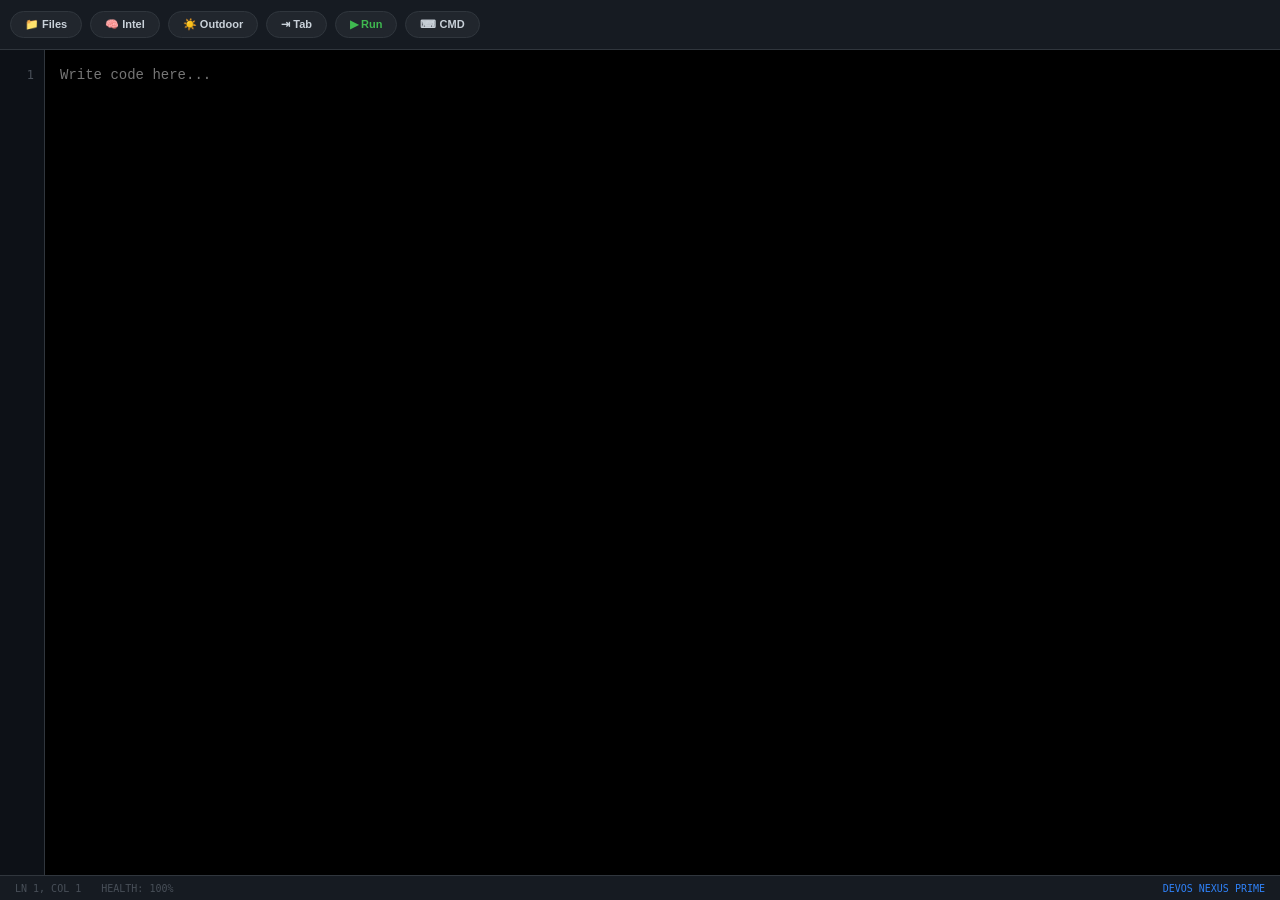
<file: Devs/2.html>
<!DOCTYPE html>
<html lang="en">
<head>
    <meta charset="UTF-8">
    <meta name="viewport" content="width=device-width, initial-scale=1.0, maximum-scale=1.0, user-scalable=no, viewport-fit=cover">
    <meta name="theme-color" content="#0d1117">
    <title>DevOS Nexus Prime v3.0</title>
    <link rel="manifest" href="manifest.json">
    <style>
        :root {
            --bg: #0d1117; --panel: #161b22; --surface: #21262d;
            --border: #30363d; --text: #c9d1d9; --accent: #2f81f7;
            --success: #3fb950; --warn: #d29922; --danger: #f85149;
            --gold: #d29922; --font-ui: -apple-system, BlinkMacSystemFont, "Segoe UI", sans-serif;
            --gutter-bg: #0d1117; --gutter-text: #484f58;
        }

        body.outdoor-mode {
            --bg: #ffffff; --panel: #f0f0f0; --surface: #e0e0e0;
            --border: #000000; --text: #000000; --accent: #004dc7; --gold: #855d00;
            --gutter-bg: #f6f8fa; --gutter-text: #57606a;
        }

        * { box-sizing: border-box; user-select: none; }
        body, html { margin: 0; padding: 0; width: 100vw; height: 100vh; background: var(--bg); color: var(--text); font-family: var(--font-ui); overflow: hidden; touch-action: none; }
        #app-root { display: flex; flex-direction: column; height: 100vh; width: 100vw; position: relative; }

        /* UI Components */
        #ribbon-toolbar { height: 50px; background: var(--panel); border-bottom: 1px solid var(--border); overflow-x: auto; white-space: nowrap; -webkit-overflow-scrolling: touch; }
        #ribbon-toolbar::-webkit-scrollbar { display: none; }
        .ribbon-track { display: inline-flex; align-items: center; height: 100%; padding: 0 10px; gap: 8px; }
        .tool-btn { padding: 6px 14px; border-radius: 15px; background: var(--surface); color: var(--text); border: 1px solid var(--border); font-size: 11px; font-weight: 600; cursor: pointer; }
        .btn-red { color: var(--danger); border-color: var(--danger); }

        /* Editor Architecture */
        #editor-container { flex: 1; display: flex; overflow: hidden; background: #000; position: relative; }
        body.outdoor-mode #editor-container { background: #fff; }
        
        #gutter { width: 45px; background: var(--gutter-bg); border-right: 1px solid var(--border); color: var(--gutter-text); font-family: monospace; font-size: 12px; padding-top: 15px; text-align: right; padding-right: 10px; line-height: 20px; pointer-events: none; overflow: hidden; }
        
        #editor-wrapper { flex: 1; position: relative; }
        #raw-terminal { 
            width: 100%; height: 100%; background: transparent; color: inherit; 
            border: none; padding: 15px 15px; font-family: 'Courier New', monospace; 
            font-size: 14px; line-height: 20px; outline: none; resize: none; 
            tab-size: 2; -moz-tab-size: 2; white-space: pre; overflow: auto;
        }

        /* Panels & Modals */
        .side-panel { position: fixed; top: 0; bottom: 0; width: 85vw; max-width: 350px; background: var(--panel); border: 1px solid var(--border); z-index: 2000; transition: transform 0.3s cubic-bezier(0.2, 0.8, 0.2, 1); display: flex; flex-direction: column; }
        .left-panel { left: 0; transform: translateX(-105%); border-right: 2px solid var(--gold); }
        .right-panel { right: 0; transform: translateX(105%); border-left: 2px solid var(--accent); }
        .side-panel.open { transform: translateX(0); }
        .panel-header { padding: 15px; border-bottom: 1px solid var(--border); display: flex; justify-content: space-between; align-items: center; }
        .panel-content { flex: 1; padding: 15px; overflow-y: auto; font-family: monospace; }

        #status-bar { height: 25px; background: var(--panel); border-top: 1px solid var(--border); display: flex; align-items: center; padding: 0 15px; font-size: 10px; font-family: monospace; gap: 20px; color: var(--gutter-text); }
        
        #cmd-overlay { position: fixed; inset: 0; background: rgba(0,0,0,0.85); z-index: 3000; display: none; align-items: flex-start; justify-content: center; padding-top: 15vh; }
        #cmd-prompt { width: 90%; background: var(--surface); border: 1px solid var(--accent); border-radius: 8px; padding: 15px; display: flex; align-items: center; }
        #cmd-input { flex: 1; background: transparent; border: none; color: #fff; font-family: monospace; font-size: 16px; outline: none; }

        .intel-card { background: var(--surface); border: 1px solid var(--border); border-radius: 6px; padding: 12px; margin-bottom: 10px; }
        .fix-btn { margin-top: 8px; background: var(--success); color: #fff; border: none; padding: 4px 10px; border-radius: 4px; font-size: 10px; font-weight: bold; }
    </style>
</head>
<body>
    <div id="cmd-overlay"><div id="cmd-prompt"><span style="color:var(--success);margin-right:10px;">nexus&gt;</span><input type="text" id="cmd-input"></div></div>

    <aside id="panel-left" class="side-panel left-panel">
        <div class="panel-header"><span style="color:var(--gold)">EXPLORER</span><button class="close-btn" data-target="panel-left" style="background:none;border:none;color:inherit;font-size:24px;">&times;</button></div>
        <div class="panel-content">
            <div style="display: grid; grid-template-columns: 1fr 1fr; gap: 8px; margin-bottom: 20px;">
                <button class="tool-btn" id="btn-import">Import</button>
                <button class="tool-btn" id="btn-export">Export</button>
            </div>
            <div id="file-list">
                <div class="intel-card" style="border-left: 2px solid var(--gold);">main.js</div>
            </div>
        </div>
    </aside>

    <aside id="panel-right" class="side-panel right-panel">
        <div class="panel-header"><span style="color:var(--accent)">SENTINEL INTEL</span><button class="close-btn" data-target="panel-right" style="background:none;border:none;color:inherit;font-size:24px;">&times;</button></div>
        <div class="panel-content">
            <div id="neural-summary" style="padding:10px; border-radius:4px; font-size:11px; margin-bottom:15px; background: rgba(63, 185, 80, 0.1);">✅ System Stable</div>
            <div id="intel-list"></div>
        </div>
    </aside>

    <main id="app-root">
        <nav id="ribbon-toolbar"><div class="ribbon-track">
            <button class="tool-btn" id="btn-vortex">📁 Files</button>
            <button class="tool-btn" id="btn-intel">🧠 Intel</button>
            <button class="tool-btn" id="btn-sun">☀️ Outdoor</button>
            <button class="tool-btn" id="btn-tab">⇥ Tab</button>
            <button class="tool-btn" id="btn-run" style="color:var(--success)">▶ Run</button>
            <button class="tool-btn" id="btn-cmd">⌨ CMD</button>
        </div></nav>

        <div id="editor-container">
            <div id="gutter">1</div>
            <div id="editor-wrapper">
                <textarea id="raw-terminal" autocomplete="off" spellcheck="false" placeholder="Write code here..."></textarea>
            </div>
        </div>

        <footer id="status-bar">
            <div id="stat-pos">LN 1, COL 1</div>
            <div id="stat-health">HEALTH: 100%</div>
            <div style="margin-left: auto; color: var(--accent);">DEVOS NEXUS PRIME</div>
        </footer>
    </main>

    <script type="module">
        import * as acorn from "https://esm.sh/acorn@8.11.3";

        const editor = document.getElementById('raw-terminal');
        const gutter = document.getElementById('gutter');
        const intelList = document.getElementById('intel-list');
        const intelBtn = document.getElementById('btn-intel');

        const Sentinel = {
            analyze(code) {
                const issues = [];
                try {
                    const ast = acorn.parse(code, { ecmaVersion: 2022, sourceType: 'module', locations: true });
                    this.traverse(ast, (node) => {
                        if (['WhileStatement', 'ForStatement'].includes(node.type) && node.test?.value === true) {
                            issues.push({ id: 'LOOP', severity: 'CRITICAL', message: 'Infinite Loop detected', line: node.loc.start.line });
                        }
                        if (node.type === 'VariableDeclarator' && node.id.name?.toLowerCase().includes('key') && node.init?.type === 'Literal') {
                            issues.push({ id: 'KEY', severity: 'HIGH', message: 'Secret key leaked', line: node.loc.start.line });
                        }
                    });
                } catch (e) {
                    issues.push({ id: 'SYNTAX', severity: 'ERROR', message: 'Syntax: ' + e.message.split(' (')[0], line: e.loc?.line || '?' });
                }
                return issues;
            },
            traverse(node, cb) {
                if (!node) return; cb(node);
                for (let k in node) if (node[k] && typeof node[k] === 'object') {
                    if (Array.isArray(node[k])) node[k].forEach(c => this.traverse(c, cb)); else this.traverse(node[k], cb);
                }
            }
        };

        const updateUI = () => {
            const lines = editor.value.split('\n');
            gutter.innerHTML = lines.map((_, i) => i + 1).join('<br>');
            
            // Sync gutter scroll
            gutter.scrollTop = editor.scrollTop;

            // Cursor position
            const textBefore = editor.value.substring(0, editor.selectionStart);
            const lineNum = textBefore.split('\n').length;
            const colNum = textBefore.length - textBefore.lastIndexOf('\n');
            document.getElementById('stat-pos').innerText = `LN ${lineNum}, COL ${colNum}`;

            // Sentinel Analysis
            const issues = Sentinel.analyze(editor.value);
            intelList.innerHTML = issues.map(i => `
                <div class="intel-card">
                    <b style="color:var(--danger)">[${i.severity}]</b> Line ${i.line}: ${i.message}
                    ${i.id === 'LOOP' ? '<br><button class="fix-btn" onclick="window.fixLoop()">Auto-Fix</button>' : ''}
                </div>
            `).join('');
            
            intelBtn.classList.toggle('btn-red', issues.length > 0);
            document.getElementById('stat-health').innerText = `HEALTH: ${Math.max(0, 100 - (issues.length * 20))}%`;
            document.getElementById('neural-summary').innerText = issues.length > 0 ? "⚠️ Anomaly Detected." : "✅ System Stable";
        };

        // Editor Functions
        window.fixLoop = () => {
            editor.value = editor.value.replace(/while\s*\(\s*true\s*\)/g, 'while(false /* Fixed */)');
            updateUI();
        };

        const insertTab = () => {
            const start = editor.selectionStart;
            const end = editor.selectionEnd;
            editor.value = editor.value.substring(0, start) + "  " + editor.value.substring(end);
            editor.selectionStart = editor.selectionEnd = start + 2;
            updateUI();
        };

        // Event Listeners
        editor.addEventListener('input', updateUI);
        editor.addEventListener('scroll', () => gutter.scrollTop = editor.scrollTop);
        editor.addEventListener('click', updateUI);
        editor.addEventListener('keyup', updateUI);

        editor.addEventListener('keydown', (e) => {
            if (e.key === 'Tab') {
                e.preventDefault();
                insertTab();
            }
        });

        document.getElementById('btn-tab').onclick = (e) => { e.preventDefault(); editor.focus(); insertTab(); };
        
        document.getElementById('btn-sun').onclick = () => {
            document.body.classList.toggle('outdoor-mode');
            document.getElementById('btn-sun').innerText = document.body.classList.contains('outdoor-mode') ? "🌑 Indoor" : "☀️ Outdoor";
        };

        document.getElementById('btn-run').onclick = () => {
            try {
                const log = console.log;
                let output = "";
                console.log = (msg) => { output += msg + "\n"; };
                eval(editor.value);
                console.log = log;
                alert(output || "Executed successfully (no output)");
            } catch (e) { alert("Execution Error: " + e.message); }
        };

        // UI Management
        document.getElementById('btn-vortex').onclick = () => document.getElementById('panel-left').classList.add('open');
        document.getElementById('btn-intel').onclick = () => document.getElementById('panel-right').classList.add('open');
        document.getElementById('btn-cmd').onclick = () => { document.getElementById('cmd-overlay').style.display = 'flex'; document.getElementById('cmd-input').focus(); };
        document.querySelectorAll('.close-btn').forEach(b => b.onclick = () => document.getElementById(b.dataset.target).classList.remove('open'));

        // Swipes
        let startX = 0;
        document.addEventListener('touchstart', e => { startX = e.touches[0].clientX; }, { passive: true });
        document.addEventListener('touchend', e => {
            const diffX = e.changedTouches[0].clientX - startX;
            if (startX < 65 && diffX > 60) document.getElementById('panel-left').classList.add('open');
            if (startX > window.innerWidth - 65 && diffX < -60) document.getElementById('panel-right').classList.add('open');
        }, { passive: true });

        // CMD
        document.getElementById('cmd-input').onkeydown = (e) => {
            if (e.key === 'Enter') {
                try { eval(e.target.value); } catch(err) { alert(err.message); }
                e.target.value = ''; document.getElementById('cmd-overlay').style.display = 'none';
            }
        };

        // Initialize
        editor.value = "/* DevOS Nexus Prime */\n\nfunction nexusCore() {\n  console.log('System initialized.');\n}\n\nnexusCore();";
        updateUI();
    </script>
</body>
</html>
</file>
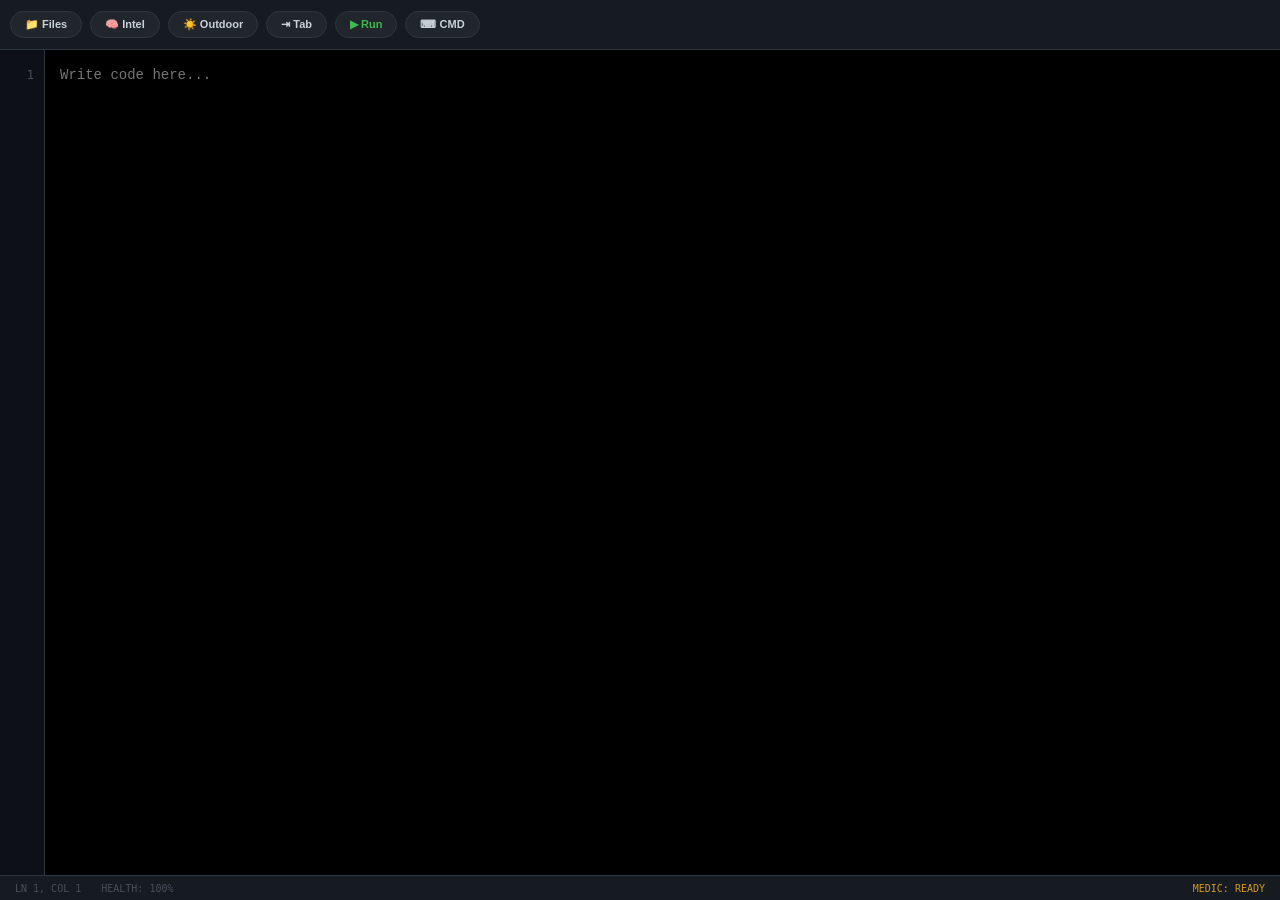
<file: Devs/3.html>
<!DOCTYPE html>
<html lang="en">
<head>
    <meta charset="UTF-8">
    <meta name="viewport" content="width=device-width, initial-scale=1.0, maximum-scale=1.0, user-scalable=no, viewport-fit=cover">
    <meta name="theme-color" content="#0d1117">
    <title>DevOS Nexus Prime v4.0</title>
    <link rel="manifest" href="manifest.json">
    <style>
        :root {
            --bg: #0d1117; --panel: #161b22; --surface: #21262d;
            --border: #30363d; --text: #c9d1d9; --accent: #2f81f7;
            --success: #3fb950; --warn: #d29922; --danger: #f85149;
            --gold: #d29922; --font-ui: -apple-system, BlinkMacSystemFont, "Segoe UI", sans-serif;
            --gutter-bg: #0d1117; --gutter-text: #484f58;
        }

        body.outdoor-mode {
            --bg: #ffffff; --panel: #f0f0f0; --surface: #e0e0e0;
            --border: #000000; --text: #000000; --accent: #004dc7; --gold: #855d00;
            --gutter-bg: #f6f8fa; --gutter-text: #57606a;
        }

        * { box-sizing: border-box; user-select: none; }
        body, html { margin: 0; padding: 0; width: 100vw; height: 100vh; background: var(--bg); color: var(--text); font-family: var(--font-ui); overflow: hidden; touch-action: none; }
        #app-root { display: flex; flex-direction: column; height: 100vh; width: 100vw; position: relative; }

        /* UI Components */
        #ribbon-toolbar { height: 50px; background: var(--panel); border-bottom: 1px solid var(--border); overflow-x: auto; white-space: nowrap; -webkit-overflow-scrolling: touch; }
        #ribbon-toolbar::-webkit-scrollbar { display: none; }
        .ribbon-track { display: inline-flex; align-items: center; height: 100%; padding: 0 10px; gap: 8px; }
        .tool-btn { padding: 6px 14px; border-radius: 15px; background: var(--surface); color: var(--text); border: 1px solid var(--border); font-size: 11px; font-weight: 600; cursor: pointer; }
        .btn-gold { color: var(--gold); border-color: var(--gold); }
        .btn-red { color: var(--danger); border-color: var(--danger); }

        /* Editor Architecture */
        #editor-container { flex: 1; display: flex; overflow: hidden; background: #000; position: relative; }
        body.outdoor-mode #editor-container { background: #fff; }
        #gutter { width: 45px; background: var(--gutter-bg); border-right: 1px solid var(--border); color: var(--gutter-text); font-family: monospace; font-size: 12px; padding-top: 15px; text-align: right; padding-right: 10px; line-height: 20px; pointer-events: none; overflow: hidden; }
        #editor-wrapper { flex: 1; position: relative; }
        #raw-terminal { width: 100%; height: 100%; background: transparent; color: inherit; border: none; padding: 15px; font-family: 'Courier New', monospace; font-size: 14px; line-height: 20px; outline: none; resize: none; tab-size: 2; white-space: pre; overflow: auto; }

        /* Panels */
        .side-panel { position: fixed; top: 0; bottom: 0; width: 85vw; max-width: 350px; background: var(--panel); border: 1px solid var(--border); z-index: 2000; transition: transform 0.3s cubic-bezier(0.2, 0.8, 0.2, 1); display: flex; flex-direction: column; }
        .left-panel { left: 0; transform: translateX(-105%); border-right: 2px solid var(--gold); }
        .right-panel { right: 0; transform: translateX(105%); border-left: 2px solid var(--accent); }
        .side-panel.open { transform: translateX(0); }
        .panel-header { padding: 15px; border-bottom: 1px solid var(--border); display: flex; justify-content: space-between; align-items: center; }
        .panel-content { flex: 1; padding: 15px; overflow-y: auto; font-family: monospace; }

        #status-bar { height: 25px; background: var(--panel); border-top: 1px solid var(--border); display: flex; align-items: center; padding: 0 15px; font-size: 10px; font-family: monospace; gap: 20px; color: var(--gutter-text); }
        #cmd-overlay { position: fixed; inset: 0; background: rgba(0,0,0,0.85); z-index: 3000; display: none; align-items: flex-start; justify-content: center; padding-top: 15vh; }
        #cmd-prompt { width: 90%; background: var(--surface); border: 1px solid var(--accent); border-radius: 8px; padding: 15px; display: flex; align-items: center; }
        #cmd-input { flex: 1; background: transparent; border: none; color: #fff; font-family: monospace; font-size: 16px; outline: none; }

        .intel-card { background: var(--surface); border: 1px solid var(--border); border-radius: 6px; padding: 12px; margin-bottom: 10px; }
    </style>
</head>
<body>
    <div id="cmd-overlay"><div id="cmd-prompt"><span style="color:var(--success);margin-right:10px;">nexus&gt;</span><input type="text" id="cmd-input"></div></div>

    <aside id="panel-left" class="side-panel left-panel">
        <div class="panel-header"><span style="color:var(--gold)">EXPLORER</span><button class="close-btn" data-target="panel-left" style="background:none;border:none;color:inherit;font-size:24px;">&times;</button></div>
        <div class="panel-content">
            <div style="margin-bottom: 20px;">
                <div style="font-size: 10px; color: var(--gold); margin-bottom: 8px; letter-spacing: 1px;">MANAGEMENT</div>
                <div style="display: grid; grid-template-columns: 1fr 1fr; gap: 8px; margin-bottom: 10px;">
                    <button class="tool-btn" id="btn-import">Import</button>
                    <button class="tool-btn" id="btn-export">Export</button>
                </div>
                <button class="tool-btn btn-gold" style="width: 100%; padding: 10px;" id="btn-medic">🩹 MEDIC: REPAIR FILE</button>
            </div>
            <div id="file-list">
                <div style="font-size: 10px; opacity: 0.5; margin-bottom: 8px;">WORKSPACE</div>
                <div class="intel-card" style="border-left: 2px solid var(--gold);">nexus_core.js</div>
            </div>
        </div>
    </aside>

    <aside id="panel-right" class="side-panel right-panel">
        <div class="panel-header"><span style="color:var(--accent)">SENTINEL INTEL</span><button class="close-btn" data-target="panel-right" style="background:none;border:none;color:inherit;font-size:24px;">&times;</button></div>
        <div class="panel-content">
            <div id="neural-summary" style="padding:10px; border-radius:4px; font-size:11px; margin-bottom:15px; background: rgba(63, 185, 80, 0.1);">✅ System Stable</div>
            <div id="intel-list"></div>
        </div>
    </aside>

    <main id="app-root">
        <nav id="ribbon-toolbar"><div class="ribbon-track">
            <button class="tool-btn" id="btn-vortex">📁 Files</button>
            <button class="tool-btn" id="btn-intel">🧠 Intel</button>
            <button class="tool-btn" id="btn-sun">☀️ Outdoor</button>
            <button class="tool-btn" id="btn-tab">⇥ Tab</button>
            <button class="tool-btn" id="btn-run" style="color:var(--success)">▶ Run</button>
            <button class="tool-btn" id="btn-cmd">⌨ CMD</button>
        </div></nav>

        <div id="editor-container">
            <div id="gutter">1</div>
            <div id="editor-wrapper"><textarea id="raw-terminal" autocomplete="off" spellcheck="false" placeholder="Write code here..."></textarea></div>
        </div>

        <footer id="status-bar">
            <div id="stat-pos">LN 1, COL 1</div>
            <div id="stat-health">HEALTH: 100%</div>
            <div id="medic-log" style="margin-left: auto; color: var(--gold);">MEDIC: READY</div>
        </footer>
    </main>

    <script type="module">
        import * as acorn from "https://esm.sh/acorn@8.11.3";

        const editor = document.getElementById('raw-terminal');
        const gutter = document.getElementById('gutter');
        const intelList = document.getElementById('intel-list');
        const intelBtn = document.getElementById('btn-intel');

        // --- GLOBAL NEXUS STATE ---
        window.Nexus = {
            log: (msg, color) => {
                const logEl = document.getElementById('medic-log');
                logEl.innerText = msg.toUpperCase();
                logEl.style.color = color || "var(--gold)";
            },
            runFileMedic: function() {
                let code = editor.value;
                let repairs = 0;

                // 1. Tags
                ['b', 'div', 'span', 'i', 'p', 'strong'].forEach(tag => {
                    const open = (code.match(new RegExp(`<${tag}[^>]*>`, 'g')) || []).length;
                    const close = (code.match(new RegExp(`</${tag}>`, 'g')) || []).length;
                    if (open > close) { code += `</${tag}>`.repeat(open - close); repairs++; }
                });

                // 2. JS Braces
                const oB = (code.match(/{/g) || []).length;
                const cB = (code.match(/}/g) || []).length;
                if (oB > cB) { code += '\n' + '}'.repeat(oB - cB); repairs++; }

                // 3. Backticks
                if ((code.match(/`/g) || []).length % 2 !== 0) { code += '`'; repairs++; }

                if (repairs > 0) {
                    const start = editor.selectionStart;
                    editor.value = code;
                    editor.selectionStart = editor.selectionEnd = start; // Restore cursor
                    updateUI();
                    this.log(`🩹 FIXED ${repairs} ISSUES`, "var(--success)");
                } else {
                    this.log("✅ NO ERRORS", "var(--success)");
                }
            }
        };

        const Sentinel = {
            analyze(code) {
                const issues = [];
                try {
                    const ast = acorn.parse(code, { ecmaVersion: 2022, sourceType: 'module', locations: true });
                    this.traverse(ast, (node) => {
                        if (['WhileStatement', 'ForStatement'].includes(node.type) && node.test?.value === true) 
                            issues.push({ severity: 'CRITICAL', message: 'Infinite Loop detected', line: node.loc.start.line });
                    });
                } catch (e) { issues.push({ severity: 'ERROR', message: 'Syntax Error', line: e.loc?.line || '?' }); }
                return issues;
            },
            traverse(node, cb) {
                if (!node) return; cb(node);
                for (let k in node) if (node[k] && typeof node[k] === 'object') {
                    if (Array.isArray(node[k])) node[k].forEach(c => this.traverse(c, cb)); else this.traverse(node[k], cb);
                }
            }
        };

        const updateUI = () => {
            const lines = editor.value.split('\n');
            gutter.innerHTML = lines.map((_, i) => i + 1).join('<br>');
            gutter.scrollTop = editor.scrollTop;

            const textBefore = editor.value.substring(0, editor.selectionStart);
            document.getElementById('stat-pos').innerText = `LN ${textBefore.split('\n').length}, COL ${textBefore.length - textBefore.lastIndexOf('\n')}`;

            const issues = Sentinel.analyze(editor.value);
            intelList.innerHTML = issues.map(i => `<div class="intel-card"><b style="color:var(--danger)">[${i.severity}]</b> Line ${i.line}: ${i.message}</div>`).join('');
            intelBtn.classList.toggle('btn-red', issues.length > 0);
        };

        // Editor Events
        editor.addEventListener('input', updateUI);
        editor.addEventListener('scroll', () => gutter.scrollTop = editor.scrollTop);
        editor.addEventListener('keydown', (e) => {
            if (e.key === 'Tab') {
                e.preventDefault();
                const s = editor.selectionStart;
                editor.value = editor.value.substring(0, s) + "  " + editor.value.substring(editor.selectionEnd);
                editor.selectionStart = editor.selectionEnd = s + 2;
                updateUI();
            }
        });

        // UI Actions
        document.getElementById('btn-medic').onclick = () => window.Nexus.runFileMedic();
        document.getElementById('btn-sun').onclick = () => {
            document.body.classList.toggle('outdoor-mode');
            document.getElementById('btn-sun').innerText = document.body.classList.contains('outdoor-mode') ? "🌑 Indoor" : "☀️ Outdoor";
        };
        document.getElementById('btn-run').onclick = () => {
            try { eval(editor.value); alert("Executed Successfully"); } catch (e) { alert("Error: " + e.message); }
        };
        document.getElementById('btn-vortex').onclick = () => document.getElementById('panel-left').classList.add('open');
        document.getElementById('btn-intel').onclick = () => document.getElementById('panel-right').classList.add('open');
        document.getElementById('btn-cmd').onclick = () => { document.getElementById('cmd-overlay').style.display = 'flex'; document.getElementById('cmd-input').focus(); };
        document.querySelectorAll('.close-btn').forEach(b => b.onclick = () => document.getElementById(b.dataset.target).classList.remove('open'));

        // Swipes
        let startX = 0;
        document.addEventListener('touchstart', e => { startX = e.touches[0].clientX; }, { passive: true });
        document.addEventListener('touchend', e => {
            const diffX = e.changedTouches[0].clientX - startX;
            if (startX < 65 && diffX > 60) document.getElementById('panel-left').classList.add('open');
            if (startX > window.innerWidth - 65 && diffX < -60) document.getElementById('panel-right').classList.add('open');
        }, { passive: true });

        // Init
        editor.value = "function devOS() {\n  console.log('Nexus Prime v4.0 Active');\n}";
        updateUI();
    </script>
</body>
</html>
</file>
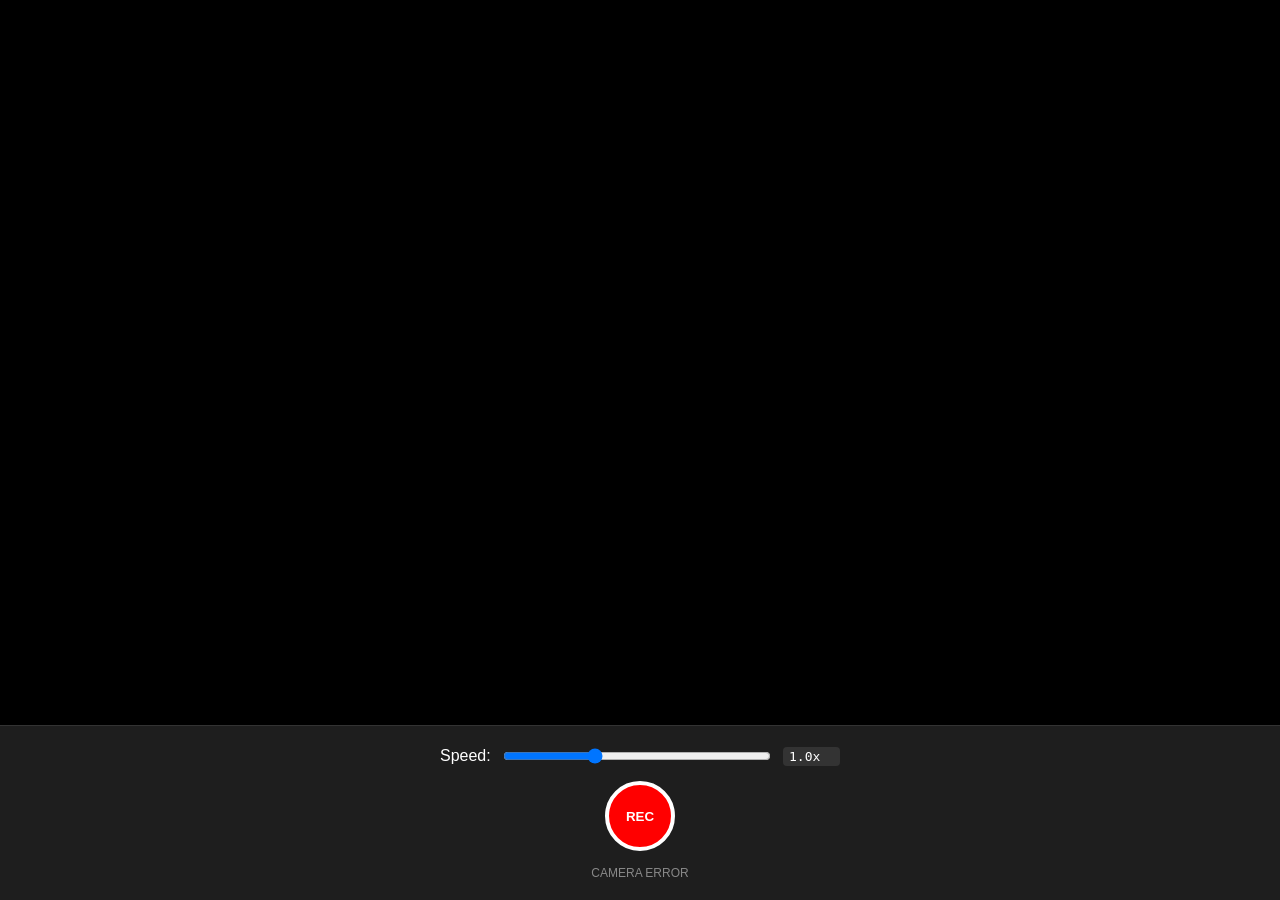
<file: tools/5.html>
<!DOCTYPE html>
<html lang="en">
<head>
    <meta charset="UTF-8">
    <meta name="viewport" content="width=device-width, initial-scale=1.0, maximum-scale=1.0, user-scalable=no">
    <title>Precision Video Analyzer v2</title>
    <style>
        body {
            margin: 0;
            background: #121212;
            color: white;
            font-family: -apple-system, BlinkMacSystemFont, "Segoe UI", Roboto, sans-serif;
            display: flex;
            flex-direction: column;
            height: 100vh;
            overflow: hidden;
        }
        #view-container {
            flex: 1;
            position: relative;
            background: black;
            display: flex;
            align-items: center;
            justify-content: center;
        }
        video {
            width: 100%;
            height: 100%;
            object-fit: contain;
        }
        .controls {
            padding: 20px;
            background: #1e1e1e;
            display: flex;
            flex-direction: column;
            gap: 15px;
            align-items: center;
            border-top: 1px solid #333;
        }
        .button-group {
            display: flex;
            gap: 15px;
            align-items: center;
            justify-content: center;
            width: 100%;
        }
        #record-btn {
            width: 70px;
            height: 70px;
            border-radius: 50%;
            border: 4px solid white;
            background: red;
            color: white;
            font-weight: bold;
            cursor: pointer;
            user-select: none;
            -webkit-tap-highlight-color: transparent;
        }
        #pause-btn {
            width: 70px;
            height: 70px;
            border-radius: 50%;
            border: 4px solid #ffcc00;
            background: #444;
            color: #ffcc00;
            font-weight: bold;
            display: none; /* Hidden during recording */
            user-select: none;
            -webkit-tap-highlight-color: transparent;
        }
        #save-btn {
            padding: 10px 15px;
            background: #007AFF;
            color: white;
            border: none;
            border-radius: 8px;
            font-weight: 600;
            display: none;
        }
        .slider-container {
            width: 100%;
            max-width: 400px;
            display: flex;
            align-items: center;
            gap: 10px;
        }
        input[type=range] { flex: 1; }
        #speed-label {
            min-width: 45px;
            font-family: monospace;
            background: #333;
            padding: 2px 6px;
            border-radius: 4px;
        }
        #status { font-size: 0.75rem; color: #888; text-transform: uppercase; }
    </style>
</head>
<body>

    <div id="view-container">
        <video id="main-video" autoplay playsinline muted></video>
    </div>

    <div class="controls">
        <div class="slider-container">
            <span>Speed:</span>
            <input type="range" id="speed-slider" min="0.5" max="2.0" step="0.1" value="1.0">
            <span id="speed-label">1.0x</span>
        </div>

        <div class="button-group">
            <button id="record-btn">REC</button>
            <button id="pause-btn">PAUSE</button>
            <button id="save-btn">SAVE</button>
        </div>
        
        <div id="status">Ready</div>
    </div>

    <script>
        const video = document.getElementById('main-video');
        const recordBtn = document.getElementById('record-btn');
        const pauseBtn = document.getElementById('pause-btn');
        const saveBtn = document.getElementById('save-btn');
        const speedSlider = document.getElementById('speed-slider');
        const speedLabel = document.getElementById('speed-label');
        const status = document.getElementById('status');

        let mediaRecorder;
        let chunks = [];
        let stream;
        let currentVideoURL = null;

        async function initCamera() {
            try {
                stream = await navigator.mediaDevices.getUserMedia({ 
                    video: { facingMode: "environment", width: { ideal: 1280 } }, 
                    audio: false 
                });
                video.srcObject = stream;
            } catch (err) {
                status.innerText = "Camera Error";
            }
        }

        function startRecording() {
            if (currentVideoURL) URL.revokeObjectURL(currentVideoURL);
            saveBtn.style.display = "none";
            pauseBtn.style.display = "none";
            chunks = [];
            video.src = "";
            video.srcObject = stream;
            video.muted = true;
            video.play();

            mediaRecorder = new MediaRecorder(stream);
            mediaRecorder.ondataavailable = e => chunks.push(e.data);
            mediaRecorder.onstop = () => {
                const blob = new Blob(chunks, { type: 'video/mp4' });
                currentVideoURL = URL.createObjectURL(blob);
                video.srcObject = null;
                video.src = currentVideoURL;
                video.playbackRate = parseFloat(speedSlider.value);
                video.play();
                saveBtn.style.display = "block";
                pauseBtn.style.display = "block";
                status.innerText = "Playing Back...";
            };
            mediaRecorder.start();
            status.innerText = "Recording...";
        }

        function stopRecording() {
            if (mediaRecorder && mediaRecorder.state === "recording") {
                mediaRecorder.stop();
            }
        }

        // --- PAUSE LOGIC ---
        function holdPause() {
            video.pause();
            status.innerText = "Frozen";
        }

        function releasePause() {
            video.play();
            status.innerText = "Resumed";
        }

        saveBtn.onclick = () => {
            const a = document.createElement('a');
            a.href = currentVideoURL;
            a.download = `clip_${Date.now()}.mp4`;
            a.click();
        };

        speedSlider.oninput = () => {
            speedLabel.innerText = speedSlider.value + "x";
            video.playbackRate = parseFloat(speedSlider.value);
        };

        // Record Listeners
        recordBtn.addEventListener('mousedown', startRecording);
        window.addEventListener('mouseup', (e) => {
            if (e.target !== pauseBtn) stopRecording();
        });
        recordBtn.addEventListener('touchstart', (e) => { e.preventDefault(); startRecording(); });
        recordBtn.addEventListener('touchend', (e) => { e.preventDefault(); stopRecording(); });

        // Pause Listeners
        pauseBtn.addEventListener('mousedown', holdPause);
        pauseBtn.addEventListener('mouseup', releasePause);
        pauseBtn.addEventListener('touchstart', (e) => { e.preventDefault(); holdPause(); });
        pauseBtn.addEventListener('touchend', (e) => { e.preventDefault(); releasePause(); });

        initCamera();
    </script>
</body>
</html>
</file>
